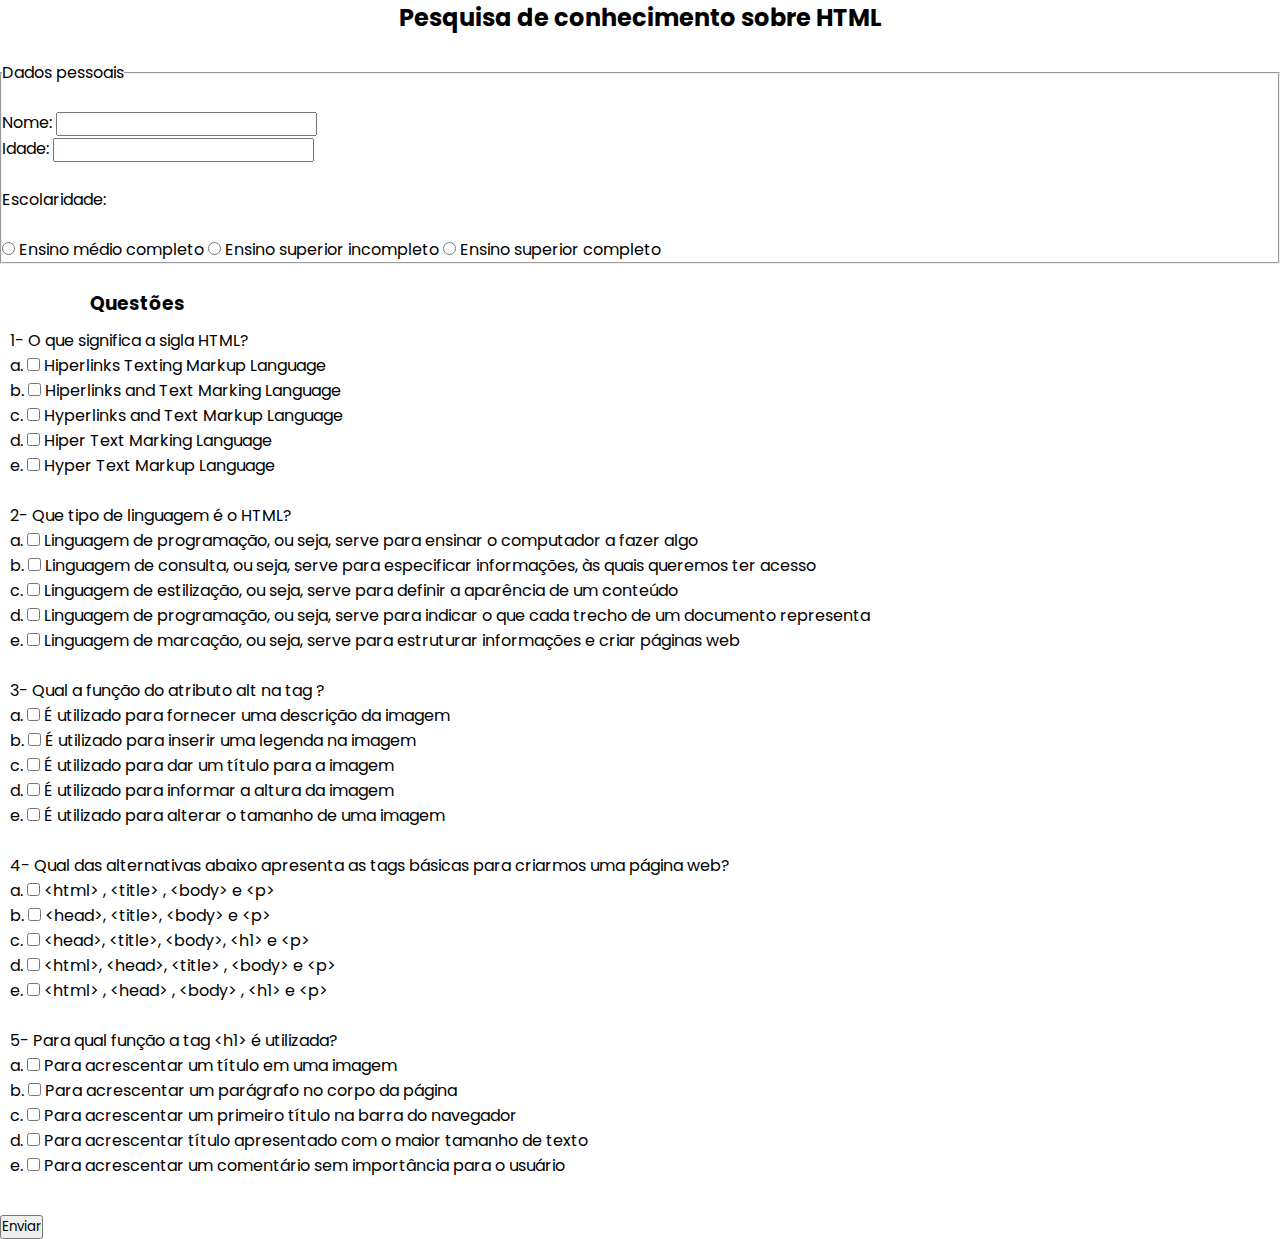
<file: index.html>
<!DOCTYPE html>
<html lang="pt-br">
<head>
    <meta charset="UTF-8">
    <meta http-equiv="X-UA-Compatible" content="IE=edge">
    <meta name="viewport" content="width=device-width, initial-scale=1.0">
    <title>Formulario html</title>
    <link rel="stylesheet" href="style.css">
</head>

<body>
    <h2> Pesquisa de conhecimento sobre HTML </h2> <br>
    <form action="cadastro.php" method="get" autocomplete="off">
        <fieldset>
            <legend class="dados pessoais">Dados pessoais </legend> <br>
            <label for="inome">Nome: </label> 
            <input name="nome" id="inome" type="text" required> <br>
            <label for="iidade">Idade: </label>
            <input name="idade" id="iidade" type="number" required > <br>
            <br>
       
        <legend class="escolaridade">Escolaridade: </legend> <br>
            <input type="radio" name="emc" id="Emc" value="Ensino medio completo">
            <label for="Emc">Ensino médio completo</label>
            <input type="radio" name="emc" id="Esi" value="Ensino superior incompleto">
            <label for="Esi">Ensino superior incompleto</label>
            <input type="radio" name="emc" id="Esc" value="Ensino superior completo">
            <label for="Esc">Ensino superior completo</label>
       </fieldset>
       <br>
       <h3>Questões </h3> 

       <div class="perguntas">
       <div>
        <label>1- O que significa a sigla HTML? </label> <br>
        <label>a.</label>
        <input type ="checkbox" name="H Markup Language" id="iH Markup Language" value="Hiperlinks Texting Markup Language">
        <label for="iH Markup Language">Hiperlinks Texting Markup Language </label> <br>
        <label>b.</label>
        <input type="checkbox" name="H text Marking Language" id="iH text Marking Language" value="Hiperlinks and Text Marking Language">
        <label for="iH text Marking Language">Hiperlinks and Text Marking Language</label><br>
        <label>c.</label>
        <input type="checkbox" name="H text Markup Language" id="iH text Markup Language" value="Hyperlinks and Text Markup Language">
        <label for="iH text Markup Language">Hyperlinks and Text Markup Language</label><br>
        <label>d.</label>
        <input type="checkbox" name="Hp text Marking Language" id="iHp text Marking Language" value="Hiper Text Marking Language">
        <label for="iHp text Marking Language">Hiper Text Marking Language</label><br>
        <label>e.</label>
        <input type="checkbox" name="Hy markup language" id="iHy markup language" value="Hyper Text Markup Language">
        <label for="iHy markup language">Hyper Text Markup Language</label><br>
       </div>
       <br>

       <div>
        <label>2- Que tipo de linguagem é o HTML?</label> <br>
        <label>a.</label>
        <input type ="checkbox" name="LP" id="iLP" value="Linguagem de programação, ou seja, serve para ensinar o computador a fazer algo">
        <label for="iLP">Linguagem de programação, ou seja, serve para ensinar o computador a fazer algo </label> <br>
        <label>b.</label>
        <input type="checkbox" name="LC" id="iLC" value="Linguagem de consulta, ou seja, serve para especificar informações, às quais queremos ter acesso">
        <label for="iLC">Linguagem de consulta, ou seja, serve para especificar informações, às quais queremos ter acesso</label><br>
        <label>c.</label>
        <input type="checkbox" name="LE" id="iLE" value="Linguagem de estilização, ou seja, serve para definir a aparência de um conteúdo">
        <label for="iLE">Linguagem de estilização, ou seja, serve para definir a aparência de um conteúdo</label><br>
        <label>d.</label>
        <input type="checkbox" name="LP indicar" id="iLP indicar" value="Linguagem de programação, ou seja, serve para indicar o que cada trecho de um documento representa">
        <label for="iLP indicar">Linguagem de programação, ou seja, serve para indicar o que cada trecho de um documento representa</label><br>
        <label>e.</label>
        <input type="checkbox" name="LM" id="iLM" value="Linguagem de marcação, ou seja, serve para estruturar informações e criar páginas web">
        <label for="iLM">Linguagem de marcação, ou seja, serve para estruturar informações e criar páginas web</label><br>
        <br>

       </div>
       <div>
        <label>3- Qual a função do atributo alt na tag ?</label> <br>
        <label>a.</label>
        <input type ="checkbox" name="descrição de imagem" id="idescrição de imagem" value="É utilizado para fornecer uma descrição da imagem">
        <label for="idescrição de imagem"> É utilizado para fornecer uma descrição da imagem </label> <br> </label>
        <label>b.</label>
        <input type="checkbox" name="legenda na imagem" id="ilegenda na imagem" value="É utilizado para inserir uma legenda na imagem">
        <label for="ilegenda na imagem">É utilizado para inserir uma legenda na imagem</label><br>
        <label>c.</label>
        <input type="checkbox" name="titulo para a imagem" id="ititulo para a imagem" value="É utilizado para dar um título para a imagem">
        <label for="ititulo para a imagem">É utilizado para dar um título para a imagem</label><br>
        <label>d.</label>
        <input type="checkbox" name="altura da imagem" id="ialtura da imagem" value="É utilizado para informar a altura da imagem">
        <label for="ialtura da imagem">É utilizado para informar a altura da imagem</label><br>
        <label>e.</label>
        <input type="checkbox" name="tamanho imagem" id="itamanho imagem" value="É utilizado para alterar o tamanho de uma imagem">
        <label for="itamanho imagem">É utilizado para alterar o tamanho de uma imagem</label> 
       </div>
       <div>
        <br>
        
        <label>4- Qual das alternativas abaixo apresenta as tags básicas para criarmos uma página web?</label> <br>
        <label>a.</label>
        <input type ="checkbox" name="tags-html" id="itags-html" value="html, title, body, p">
        <label for="itags-html"> &lt;html&gt; , &lt;title&gt; , &lt;body&gt; e &lt;p&gt; </label> <br> </label>
        <label>b.</label>
        <input type="checkbox" name="tag-html" id="itag-html" value="head, title, body, p">
        <label for="itag-html"> &lt;head&gt;, &lt;title&gt;, &lt;body&gt; e &lt;p&gt; </label><br>
        <label>c.</label>
        <input type="checkbox" name="tagshtml" id="itagshtml" value="head, tile, body, h1, p">
        <label for="itagshtml"> &lt;head&gt;, &lt;title&gt;, &lt;body&gt;, &lt;h1&gt; e &lt;p&gt; </label><br>
        <label>d.</label>
        <input type="checkbox" name="tags--html" id="itags--html" value="htmml, title, body, h1, p">
        <label for="itags--html"> &lt;html&gt;, &lt;head&gt;, &lt;title&gt; , &lt;body&gt; e &lt;p&gt;</label><br>
        <label>e.</label>
        <input type="checkbox" name="taghtml" id="itaghtml" value="html, head, body, h1, p">
        <label for="itaghtml"> &lt;html&gt; , &lt;head&gt; , &lt;body&gt; , &lt;h1&gt; e &lt;p&gt; </label> 
        <br>

        <br>
        <label> 5- Para qual função a tag &lt;h1&gt; é utilizada?</label> <br>
        <label>a.</label>
        <input type ="checkbox" name="acrescentar titulo" id="iacrescentar titulo" value="Para acrescentar um título em uma imagem">
        <label for="iacrescentar titulo"> Para acrescentar um título em uma imagem </label> <br> </label>
        <label>b.</label>
        <input type="checkbox" name="acrescentar paragrafo" id="iacrescentar paragrafo" value="Para acrescentar um parágrafo no corpo da página">
        <label for="iacrescentar paragrafo"> Para acrescentar um parágrafo no corpo da página </label><br>
        <label>c.</label>
        <input type="checkbox" name="acrescentar primeiro titulo" id="iacrescentar primeiro titulo" value="Para acrescentar um primeiro título na barra do navegador">
        <label for="iacrescentar primeiro titulo"> Para acrescentar um primeiro título na barra do navegador </label><br>
        <label>d.</label>
        <input type="checkbox" name="acrescentar titulo apresentado" id="iacrescentar titulo apresentado" value="Para acrescentar título apresentado com o maior tamanho de texto">
        <label for="iacrescentar titulo apresentado"> Para acrescentar título apresentado com o maior tamanho de texto </label><br>
        <label>e.</label>
        <input type="checkbox" name="acrescentar comentario" id="iacrescentar comentario" value="Para acrescentar um comentário sem importância para o usuário">
        <label for="iacrescentar comentario"> Para acrescentar um comentário sem importância para o usuário </label> <br>
        <br>

       </div>
       </div>
    </div>


       <p>
        <input type="submit" value="Enviar">
       </p>
        <div>
            <label></label>
        </div>
    </form>
</body>
</html>
</file>
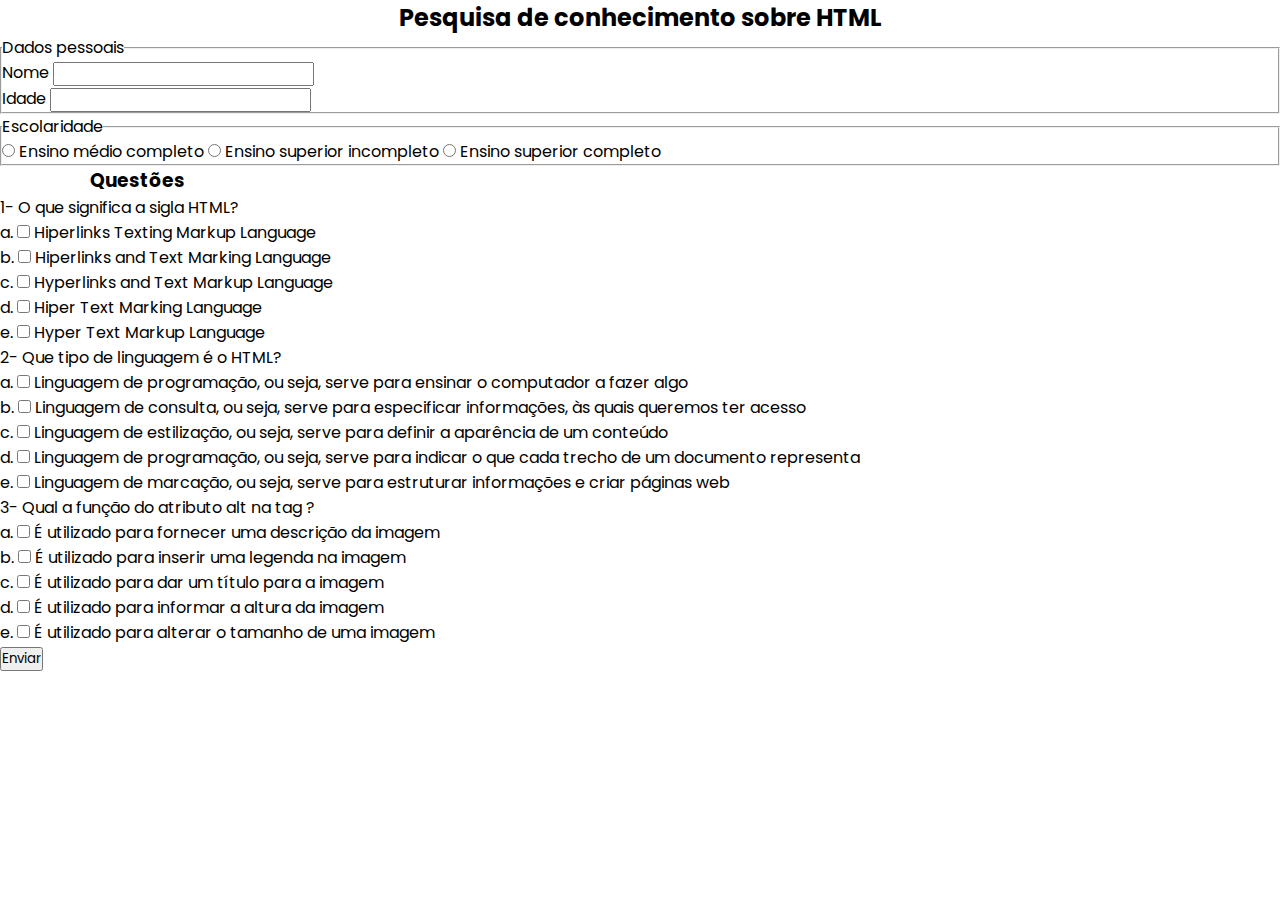
<file: formulario.html>
<!DOCTYPE html>
<html lang="pt-br">
<head>
    <meta charset="UTF-8">
    <meta http-equiv="X-UA-Compatible" content="IE=edge">
    <meta name="viewport" content="width=device-width, initial-scale=1.0">
    <title>Formulario html</title>
    <link rel="stylesheet" href="style.css">
</head>

<body>
    <h2> Pesquisa de conhecimento sobre HTML </h2>
    <form action="cadastro" method="get" autocomplete="on">
        <fieldset>
            <legend>Dados pessoais </legend>
            <label>Nome </label> 
            <input id for="nome" type="nome" required> <br>
            <label>Idade </label>
            <input id for="idade" type="number" required> 
        </fieldset>

       <fieldset>
        <legend>Escolaridade </legend>
            <input type="radio" name="emc" id="Emc" value="Ensino medio completo">
            <label for="Emc">Ensino médio completo</label>
            <input type="radio" name="emc" id="Esi" value="Ensino superior incompleto">
            <label for="Esi">Ensino superior incompleto</label>
            <input type="radio" name="emc" id="Esc" value="Ensino superior completo">
            <label for="Esc">Ensino superior completo</label>
       </fieldset>

       <h3>Questões </h3>

       <div>
        <label>1- O que significa a sigla HTML? </label> <br>
        <label>a.</label>
        <input type ="checkbox" name="H Markup Language" id="H Markup Language" value="Hiperlinks Texting Markup Language">
        <label>Hiperlinks Texting Markup Language </label> <br>
        <label>b.</label>
        <input type="checkbox" name="H text Marking Language" id="H text Marking Language" value="Hiperlinks and Text Marking Language">
        <label>Hiperlinks and Text Marking Language</label><br>
        <label>c.</label>
        <input type="checkbox" name="H text Markup Language" id="H text Markup Language" value="Hyperlinks and Text Markup Language">
        <label>Hyperlinks and Text Markup Language</label><br>
        <label>d.</label>
        <input type="checkbox" name="Hp text Marking Language" id="Hp text Marking Language" value="Hiper Text Marking Language">
        <label>Hiper Text Marking Language</label><br>
        <label>e.</label>
        <input type="checkbox" name="Hy markup language" id="Hy markup language" value="Hyper Text Markup Language">
        <label>Hyper Text Markup Language</label><br>
       </div>

       <div>
        <label>2- Que tipo de linguagem é o HTML?</label> <br>
        <label>a.</label>
        <input type ="checkbox" name="LP" id="LP" value="Linguagem de programação, ou seja, serve para ensinar o computador a fazer algo">
        <label>Linguagem de programação, ou seja, serve para ensinar o computador a fazer algo </label> <br>
        <label>b.</label>
        <input type="checkbox" name="LC" id="LC" value="Linguagem de consulta, ou seja, serve para especificar informações, às quais queremos ter acesso">
        <label>Linguagem de consulta, ou seja, serve para especificar informações, às quais queremos ter acesso</label><br>
        <label>c.</label>
        <input type="checkbox" name="LE" id="LE" value="Linguagem de estilização, ou seja, serve para definir a aparência de um conteúdo">
        <label>Linguagem de estilização, ou seja, serve para definir a aparência de um conteúdo</label><br>
        <label>d.</label>
        <input type="checkbox" name="LP indicar" id="LP indicar" value="Linguagem de programação, ou seja, serve para indicar o que cada trecho de um documento representa">
        <label>Linguagem de programação, ou seja, serve para indicar o que cada trecho de um documento representa</label><br>
        <label>e.</label>
        <input type="checkbox" name="LM" id="LM" value="Linguagem de marcação, ou seja, serve para estruturar informações e criar páginas web">
        <label>Linguagem de marcação, ou seja, serve para estruturar informações e criar páginas web</label><br>

       </div>
       <div>
        <label>3- Qual a função do atributo alt na tag ?</label> <br>
        <label>a.</label>
        <input type ="checkbox" name="descrição de imagem" id="descrição de imagem" value="É utilizado para fornecer uma descrição da imagem">
        <label> É utilizado para fornecer uma descrição da imagem </label> <br> </label>
        <label>b.</label>
        <input type="checkbox" name="legenda na imagem" id="legenda na imagem" value="É utilizado para inserir uma legenda na imagem">
        <label>É utilizado para inserir uma legenda na imagem</label><br>
        <label>c.</label>
        <input type="checkbox" name="titulo para a imagem" id="titulo para a imagem" value="É utilizado para dar um título para a imagem">
        <label>É utilizado para dar um título para a imagem</label><br>
        <label>d.</label>
        <input type="checkbox" name="altura da imagem" id="altura da imagem" value="É utilizado para informar a altura da imagem">
        <label>É utilizado para informar a altura da imagem</label><br>
        <label>e.</label>
        <input type="checkbox" name="tamanho imagem" id="tamanho imagem" value="É utilizado para alterar o tamanho de uma imagem">
        <label>É utilizado para alterar o tamanho de uma imagem</label><br>

       </div>
       </div>
       <p>
        <input type="submit" value="Enviar">
       </p>
        <div>
            <label></label>
        </div>
    </form>
</body>
</html>
</file>
<file: style.css>
@import url('https://fonts.googleapis.com/css2?family=Montserrat:ital,wght@0,100;0,200;0,300;0,400;0,500;0,600;0,700;0,900;1,500;1,900&family=Poppins:wght@100;200;300;400;500&display=swap');


*{
    margin: 0;
    padding: 0;
    font-family: 'Poppins', sem serifa;
}

h2{
    text-align: center;
   
    
}

.dadospessoais{
    text-align: center;
    padding: 25px;
    margin: 5px;
}

.escolaridade{
    text-align: start;

}

h3{
    position: relative;
    left: 90px;
}

.perguntas{
    padding: 10px;
}
</file>
